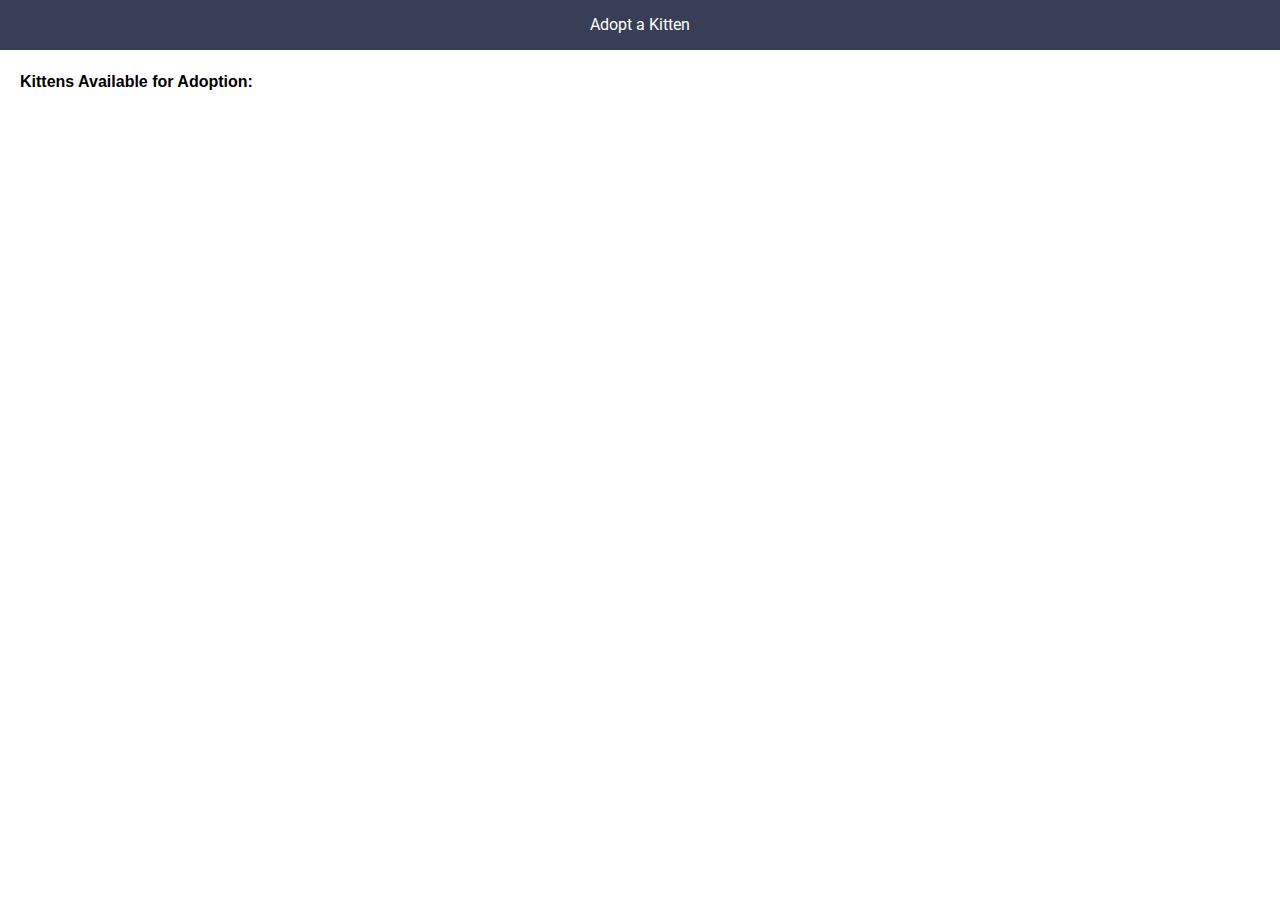
<file: class-06/demo/index.html>
<!DOCTYPE html>
<html>
  <head>
    <title>Adopt a Kitten</title>
    <link rel="stylesheet" href="css/reset.css">
    <link href="css/style.css" type="text/css" rel="stylesheet"/>
  </head>
  <body>
    <header>
      <h1>Adopt a Kitten</h1>
    </header>
    <main>
      <h2>Kittens Available for Adoption:</h2>
      <div id="kittenProfiles">
        <!-- generate this from js: -->
        <!-- <article>
          <h2></h2>
          <p></p>
          <ul>
            <li></li>
          </ul>
          <img>
        </article> -->
      </div>
    </main>
    <footer>
    </footer>
    <script src="js/app.js"></script>
  </body>
</html>
</file>
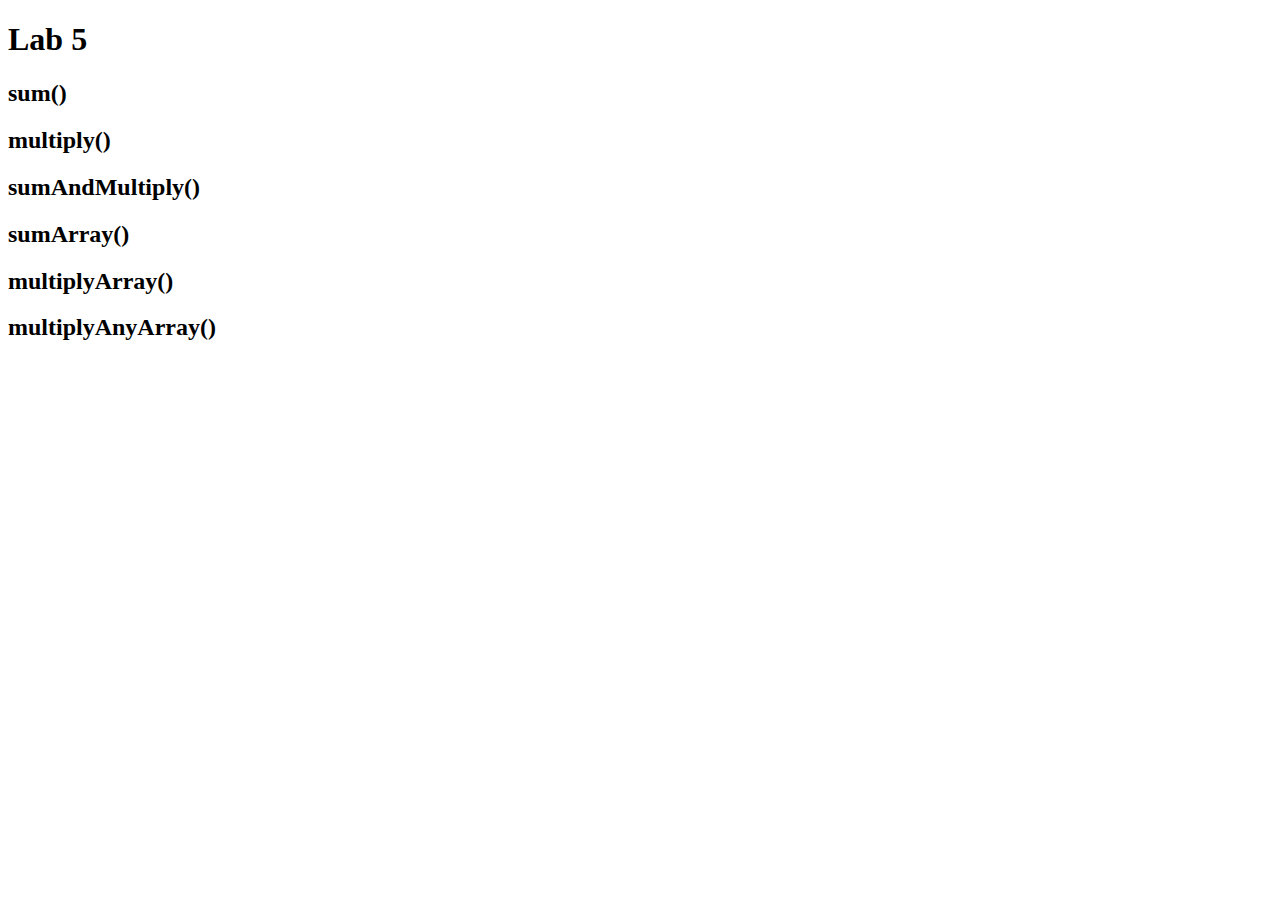
<file: class-05/lab-a/starter-code/index.html>
<!DOCTYPE html>
<html>

  <head>
    <title>Lab 5</title>
  </head>

  <body>
    <h1>Lab 5</h1>

    <h2>sum()</h2>
    <p></p>

    <h2>multiply()</h2>
    <p></p>

    <h2>sumAndMultiply()</h2>
    <p></p>

    <h2>sumArray()</h2>
    <p></p>

    <h2>multiplyArray()</h2>
    <p></p>
    
    <h2>multiplyAnyArray()</h2>
    <p></p>

    <script src="tests.js" type="text/javascript"></script>
    <script src="app.js" type="text/javascript"></script>
  </body>
</html>
</file>
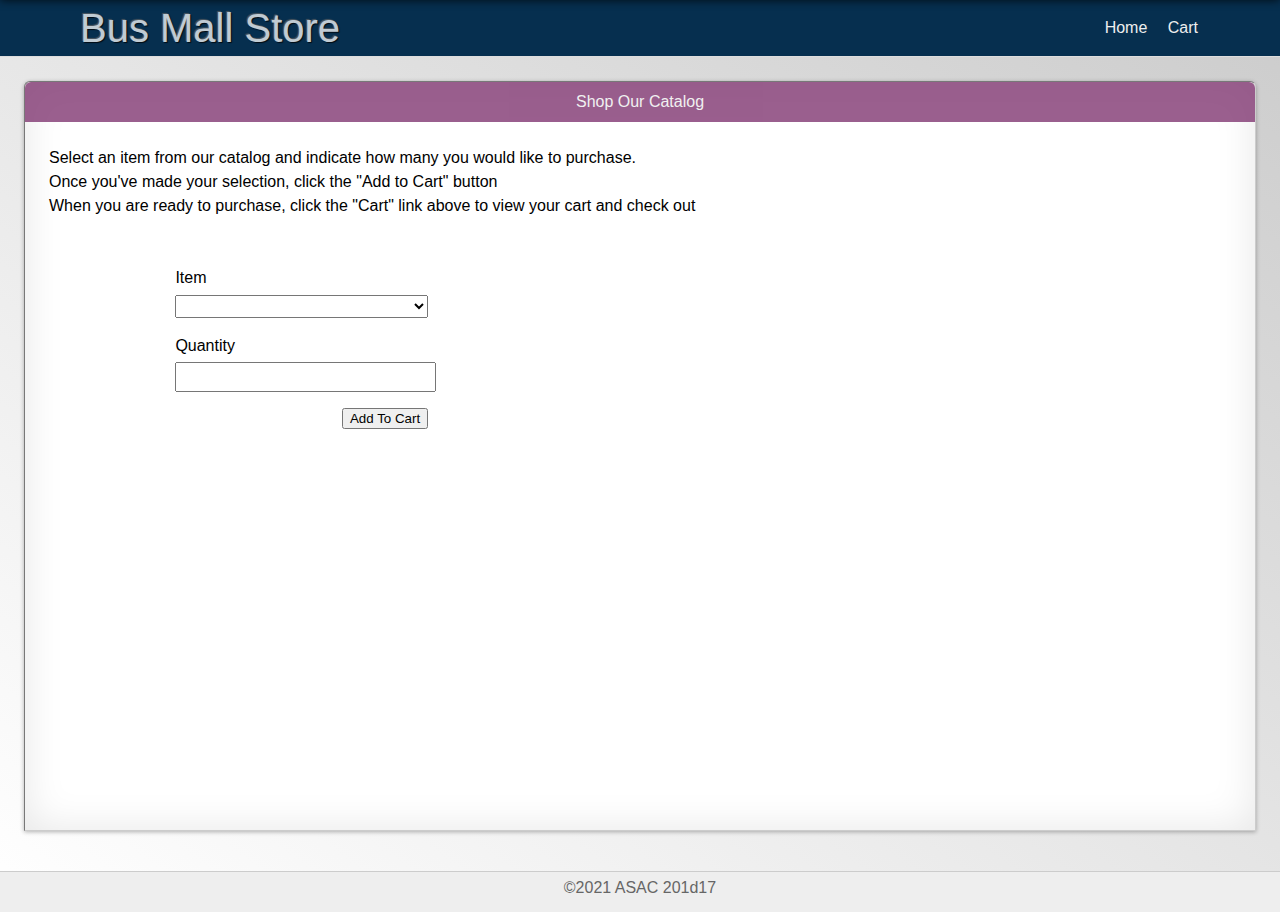
<file: class-14/lab/starter-code/index.html>
<!DOCTYPE html>
<html>

  <head>
    <title>Bus Mall Store</title>
    <link rel="stylesheet" href="css/reset.css" />
    <link rel="stylesheet" href="css/style.css" />
  </head>

  <body>

    <header>
      <h1>Bus Mall Store</h1>
      <nav>
        <ul>
          <li><a href="index.html">Home</a></li>
          <li><a href="cart.html">Cart</a><span id="itemCount"></span></li>
        </ul>
      </nav>
    </header>

    <main>

      <section class="deck col-1">
        <div class="card">
          <header>
            <h1>Shop Our Catalog</h1>
          </header>
          <div class="copy">
            <ol>
              <li>Select an item from our catalog and indicate how many you would like to purchase.</li>
              <li>Once you've made your selection, click the "Add to Cart" button</li>
              <li>When you are ready to purchase, click the "Cart" link above to view your cart and check out</li>
            </ol>
          </div>
        </div>
      </section>

      <section class="deck col-2">
        <div class="card">
          <div class="copy">
            <form id="catalog">
              <fieldset>
                <legend>Catalog</legend>
                <label>
                  <span>Item</span>
                  <select id="items"></select>
                </label>
                <label>
                  <span>Quantity</span>
                  <input id="quantity" type="number" />
                </label>
                <input type="submit" value="Add To Cart" />
              </fieldset>
            </form>
          </div>
        </div>
        <div class="card" id="cartContents"></div>
      </section>

    </main>

    <footer>
      <p>&copy;2021 ASAC 201d17</p>
    </footer>

    <script src='js/app.js'></script>
    <script src='js/catalog.js'></script>
  </body>

</html>
</file>
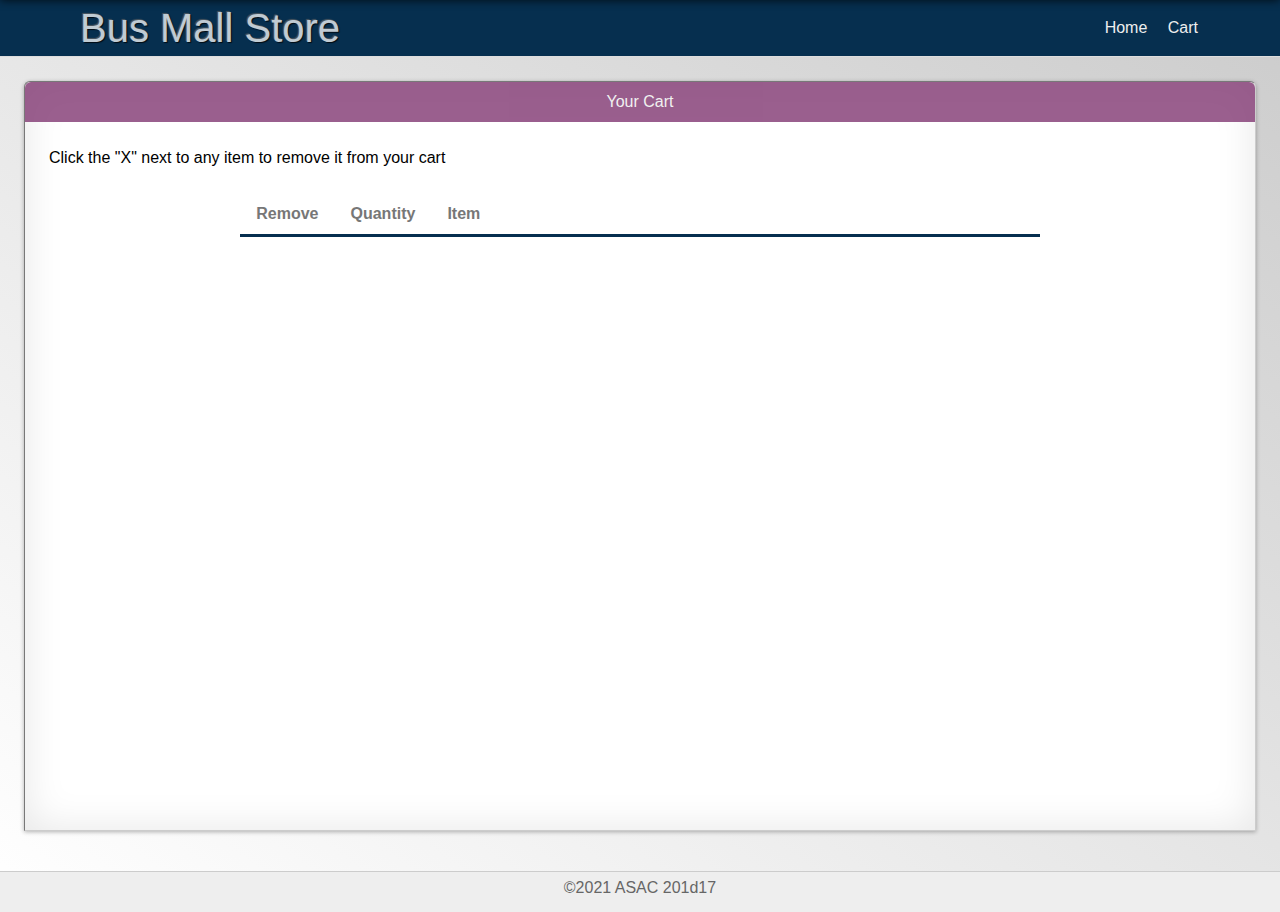
<file: class-14/lab/starter-code/cart.html>
<!DOCTYPE html>
<html>

<head>
  <title>Bus Mall Store</title>
  <link rel="stylesheet" href="css/reset.css" />
  <link rel="stylesheet" href="css/style.css" />
</head>

<body>

  <header>
    <h1>Bus Mall Store</h1>
    <nav>
      <ul>
        <li><a href="index.html">Home</a></li>
        <li><a href="cart.html">Cart</a><span id="itemCount"></span></li>
      </ul>
    </nav>
  </header>

  <main>

    <section class="deck col-1">
      <div class="card">
        <header>
          <h1>Your Cart</h1>
        </header>
        <div class="copy">
          <ol>
            <li>Click the "X" next to any item to remove it from your cart</li>
          </ol>
        </div>
      </div>
    </section>

    <section class="deck col-1">
      <div id="cart-container" class="card">
        <table id="cart">
          <thead>
            <tr>
              <th>Remove</th>
              <th>Quantity</th>
              <th>Item</th>
            </tr>
          </thead>
          <tbody></tbody>
          <tfoot></tfoot>
        </table>
      </div>
    </section>

  </main>

  <footer>
    <p>&copy;2021 ASAC 201d17</p>
  </footer>

  <script src='js/app.js'></script>
  <script src='js/cart.js'></script>
</body>

</html>
</file>
<file: class-06/demo/css/style.css>
@import url('https://fonts.googleapis.com/css2?family=Roboto:wght@400;700&display=swap');

* {
  font-family: Arial, sans-serif;
}

body {
  font-family: 'Roboto', sans-serif;
  line-height: 1.5;
}

header {
  text-align: center;
  background: #383e56;
  margin-bottom: 20px;
}

header h1 {
  line-height: 50px;
  color: #fff;
}

main {
  margin: 0 20px;
}

main > h2 {
  font-weight: 700;
}

ul {
  list-style-type: disc;
  padding-left: 20px;
}

main article h2 {
  color: #fb743e;
  font-weight: 700;
  text-transform: capitalize;
}
</file>
<file: class-14/lab/starter-code/css/style.css>
body,
html {
  height: 100%;
  width: 100%;
}

body {
  background-image: linear-gradient( to top right, #fff, #ccc);
  background-repeat: no-repeat;
  background-attachment: fixed;
  font-family: Verdana, Geneva, Tahoma, sans-serif;
}

/* Specifically Targeting the Main Header (not to be confused with headers within cards) */

body>header {
  background: #062f4f;
  border-bottom: 1px solid #ddd;
  overflow: hidden;
  padding: .5em 5em;
}

body>header:after {
  content: "";
  position: fixed;
  top: -10px;
  left: 0;
  width: 100%;
  height: 10px;
  z-index: 100;
  box-shadow: 0 0 10px rgba(0, 0, 0, .8);
}

body>header nav {
  float: right;
  line-height: 2.5em;
}

body>header nav li {
  display: inline-block;
}

body>header nav li a {
  color: #eee;
  padding: 0 .5em;
  text-decoration: none;
}

#itemCount {
  color: #ccc;
  font-size: .75em;
  line-height: 1em;
  margin-left: -.5em;
}

body>header h1 {
  float: left;
  font-size: 2.5em;
  color: #fff;
  text-shadow: -1px -1px 1px #666, 1px 1px 1px #000;
  opacity: 0.75;
}


/* Main Content */

/* Note the height calculation -- that's to keep the footer at the bottom */

main {
  background: #fff;
  border: 1px inset #ccc;
  border-top-left-radius: 6px;
  border-top-right-radius: 6px;
  box-shadow: 0 1px 4px rgba(0, 0, 0, 0.3), 0 0 40px rgba(0, 0, 0, 0.1) inset;
  line-height: 1.5em;
  margin: 1.5em 1.5em 2.5em;
  min-height: calc(100% - 9.5em);
  height: auto !important;
  text-shadow: white -1px 1px;
}

/* Footer Styling and sticking to the bottom */

footer {
  background: #eee;
  border-top: 1px solid #ccc;
  color: #666;
  display: block;
  height: 1.5em;
  padding: .5em 5em;
  text-align: center;
}


/* Generic Deck and Card Styles */

.deck {
  overflow:hidden;
}

.card {
  box-sizing: border-box;
  margin: 0;
  padding: 0;
}

.deck.col-2 .card {
  float: left;
  width: 45%;
}


/* Card styles specific to this application */

.card header {
  background: #813772;
  border-top-left-radius: 6px;
  border-top-right-radius: 6px;
  color: #eee;
  opacity: .8;
  padding: .5em;
  text-align: center;
  text-shadow: none;
}

.card .copy {
  padding: 1.5em;
}


/* Styles for the order form and summary on the main page */

legend {
  display: none;
}

form {
  margin: auto;
  width: 50%;
}

input[type=number],
select {
  height: 1.75em;
  width: 100%;
}

input[type=submit] {
  float: right;
}

label {
  display: block;
  margin-bottom: 1em;
}

label span {
  display: block;
  padding-bottom: .25em;
}

.card#cartContents:empty {
  display: none;
}

.card#cartContents {
  background: #f5f5f5;
  padding: 1.5em;
  box-shadow: 0 3px 2px #777;
}


/* Styles for the table on the cart page */

#cart {
  border-collapse: collapse;
  margin: auto;
  width: 65%;
}

#cart thead tr th {
  color: #777;
  border-bottom: 3px solid #062f4f;
  font-weight: bold;
  padding: .5em 1em;
}


#cart tr td {
  border-bottom: 1px solid #062f4f;
  border-collapse: none;
  color: #777;
  padding: .5em 1em;
  text-align: center;
  width: auto;
}

#cart tr td:last-child,
#cart tr th:last-child {
  text-align: left;
  width: 100%;
}

#cart tr td:first-child {
  color: red;
  cursor: pointer;
}
</file>
